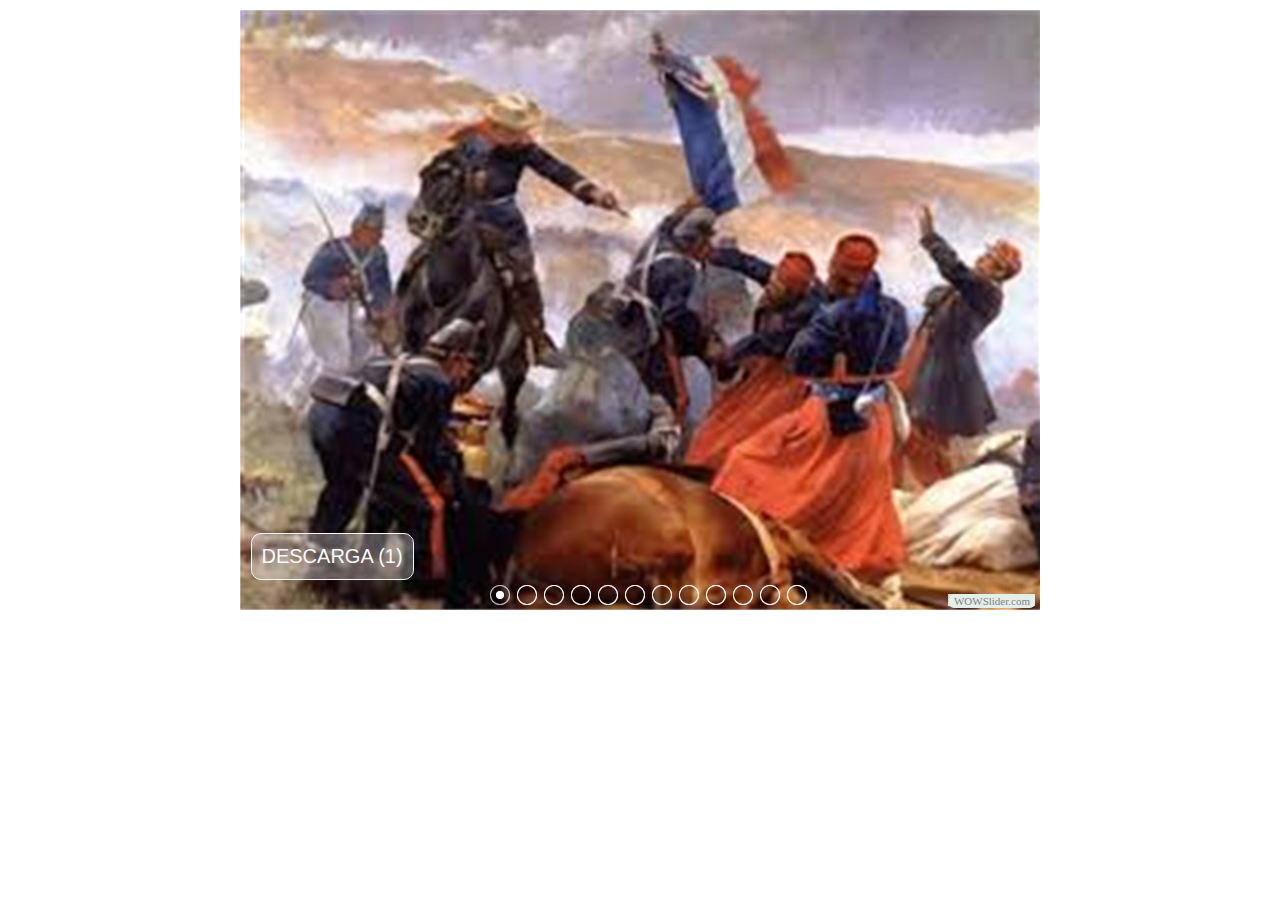
<file: visor/visorapp7.html>
<!DOCTYPE html PUBLIC "-//W3C//DTD XHTML 1.0 Strict//EN"
	"http://www.w3.org/TR/xhtml1/DTD/xhtml1-strict.dtd">
<html xmlns="http://www.w3.org/1999/xhtml">
<head>
	<title>Batalla del 5 de Mayo generated by WOWSlider.com</title>
	<meta http-equiv="content-type" content="text/html; charset=utf-8" />
	<meta name="keywords" content="Batalla del 5 de Mayo, WOW Slider, Web Slide Show, HTML Slideshow Maker" />
	<meta name="description" content="Batalla del 5 de Mayo created with WOW Slider, a free wizard program that helps you easily generate beautiful web slideshow" />
	<!-- Start WOWSlider.com HEAD section -->
	<link rel="stylesheet" type="text/css" href="engine1/style.css" />
	<script type="text/javascript" src="engine1/jquery.js"></script>
	<!-- End WOWSlider.com HEAD section -->
</head>
<body style="background-color:#FFFFFF">
	<!-- Start WOWSlider.com BODY section -->
	<div id="wowslider-container1">
	<div class="ws_images"><ul>
<li><img src="data1/images/descarga_1.jpg" alt="descarga (1)" title="descarga (1)" id="wows1_0"/></li>
<li><img src="data1/images/descarga_2.jpg" alt="descarga (2)" title="descarga (2)" id="wows1_1"/></li>
<li><img src="data1/images/descarga_3.jpg" alt="descarga (3)" title="descarga (3)" id="wows1_2"/></li>
<li><img src="data1/images/descarga_5.jpg" alt="descarga (5)" title="descarga (5)" id="wows1_3"/></li>
<li><img src="data1/images/descarga.jpg" alt="descarga" title="descarga" id="wows1_4"/></li>
<li><img src="data1/images/images_1.jpg" alt="images (1)" title="images (1)" id="wows1_5"/></li>
<li><img src="data1/images/images.jpg" alt="images" title="images" id="wows1_6"/></li>
<li><img src="data1/images/descarga_6.jpg" alt="descarga (6)" title="descarga (6)" id="wows1_7"/></li>
<li><img src="data1/images/descarga_7.jpg" alt="descarga (7)" title="descarga (7)" id="wows1_8"/></li>
<li><img src="data1/images/descarga_4.jpg" alt="descarga (4)" title="descarga (4)" id="wows1_9"/></li>
<li><img src="data1/images/descarga_8.jpg" alt="descarga (8)" title="descarga (8)" id="wows1_10"/></li>
<li><img src="data1/images/descarga_9.jpg" alt="descarga (9)" title="descarga (9)" id="wows1_11"/></li>
</ul></div>
<div class="ws_bullets"><div>
<a href="#" title="descarga (1)"><img src="data1/tooltips/descarga_1.jpg" alt="descarga (1)"/>1</a>
<a href="#" title="descarga (2)"><img src="data1/tooltips/descarga_2.jpg" alt="descarga (2)"/>2</a>
<a href="#" title="descarga (3)"><img src="data1/tooltips/descarga_3.jpg" alt="descarga (3)"/>3</a>
<a href="#" title="descarga (5)"><img src="data1/tooltips/descarga_5.jpg" alt="descarga (5)"/>4</a>
<a href="#" title="descarga"><img src="data1/tooltips/descarga.jpg" alt="descarga"/>5</a>
<a href="#" title="images (1)"><img src="data1/tooltips/images_1.jpg" alt="images (1)"/>6</a>
<a href="#" title="images"><img src="data1/tooltips/images.jpg" alt="images"/>7</a>
<a href="#" title="descarga (6)"><img src="data1/tooltips/descarga_6.jpg" alt="descarga (6)"/>8</a>
<a href="#" title="descarga (7)"><img src="data1/tooltips/descarga_7.jpg" alt="descarga (7)"/>9</a>
<a href="#" title="descarga (4)"><img src="data1/tooltips/descarga_4.jpg" alt="descarga (4)"/>10</a>
<a href="#" title="descarga (8)"><img src="data1/tooltips/descarga_8.jpg" alt="descarga (8)"/>11</a>
<a href="#" title="descarga (9)"><img src="data1/tooltips/descarga_9.jpg" alt="descarga (9)"/>12</a>
</div></div>
<span class="wsl"><a href="http://wowslider.com">jQuery Slideshow Code</a> by WOWSlider.com v4.8</span>
	<div class="ws_shadow"></div>
	</div>
	<script type="text/javascript" src="engine1/wowslider.js"></script>
	<script type="text/javascript" src="engine1/script.js"></script>
	<!-- End WOWSlider.com BODY section -->
</body>
</html>
</file>
<file: visor/engine1/style.css>
/*
 *	generated by WOW Slider 4.8
 *	template Pure
 */
@import url(http://fonts.googleapis.com/css?family=Arimo&subset=latin,cyrillic,latin-ext);
#wowslider-container1 { 
	zoom: 1; 
	position: relative; 
	max-width:800px;
	margin:0px auto 0px;
	z-index:90;
	border:2px solid #FFFFFF;
	text-align:left; /* reset align=center */
}
* html #wowslider-container1{ width:800px }
#wowslider-container1 .ws_images ul{
	position:relative;
	width: 10000%; 
	height:auto;
	left:0;
	list-style:none;
	margin:0;
	padding:0;
	border-spacing:0;
	overflow: visible;
	/*table-layout:fixed;*/
}
#wowslider-container1 .ws_images ul li{
	width:1%;
	line-height:0; /*opera*/
	float:left;
	font-size:0;
	padding:0 0 0 0 !important;
	margin:0 0 0 0 !important;
}

#wowslider-container1 .ws_images{
	position: relative;
	left:0;
	top:0;
	width:100%;
	height:100%;
	overflow:hidden;
}
#wowslider-container1 .ws_images a{
	width:100%;
	display:block;
	color:transparent;
}
#wowslider-container1 img{
	max-width: none !important;
}
#wowslider-container1 .ws_images img{
	width:100%;
	border:none 0;
	max-width: none;
	padding:0;
}
#wowslider-container1 a{ 
	text-decoration: none; 
	outline: none; 
	border: none; 
}

#wowslider-container1  .ws_bullets { 
	font-size: 0px; 
	float: left;
	position:absolute;
	z-index:70;
}
#wowslider-container1  .ws_bullets div{
	position:relative;
	float:left;
}
#wowslider-container1  .wsl{
	display:none;
}
#wowslider-container1 sound, 
#wowslider-container1 object{
	position:absolute;
}


#wowslider-container1  .ws_bullets { 
	padding: 5px; 
}
#wowslider-container1 .ws_bullets a { 
	width:20px;
	height:20px;
	background: url(./bullet.png) left top;
	float: left; 
	text-indent: -4000px; 
	position:relative;
	margin-left:7px;
	color:transparent;
}
#wowslider-container1 .ws_bullets a:hover{
	background-position: 0 50%;	
}
#wowslider-container1 .ws_bullets a.ws_selbull{ 
	background-position: 0 100%;
}	
#wowslider-container1 a.ws_next, #wowslider-container1 a.ws_prev {
	position:absolute;
	display:none;
	top:50%;
	margin-top:-24px;
	z-index:60;
	height: 64px;
	width: 64px;
	background-image: url(./arrows.png);
}
#wowslider-container1 a.ws_next{
	background-position: 100% 0;
	right:5px;
}
#wowslider-container1 a.ws_prev {
	left:5px;
	background-position: 0 0;  
}
#wowslider-container1 a.ws_next:hover{
	background-position: 100% 100%;
}
#wowslider-container1 a.ws_prev:hover {
	background-position: 0 100%; 
}
* html #wowslider-container1 a.ws_next,* html #wowslider-container1 a.ws_prev{display:block}
#wowslider-container1:hover a.ws_next, #wowslider-container1:hover a.ws_prev {display:block}

/*playpause*/
#wowslider-container1 .ws_playpause {
	display:none;
    width: 64px;
    height: 64px;
    position: absolute;
    top: 50%;
    left: 50%;
    margin-left: -25px;
    margin-top: -25px;
    z-index: 59;
}

#wowslider-container1:hover .ws_playpause {
	display:block;
}

#wowslider-container1 .ws_pause {
    background-image: url(./pause.png);
}

#wowslider-container1 .ws_play {
    background-image: url(./play.png);
}

#wowslider-container1 .ws_pause:hover, #wowslider-container1 .ws_play:hover {
    background-position: 100% 100% !important;
}/* bottom center */
#wowslider-container1  .ws_bullets {
   bottom: 0;
	left:50%;
	padding: 5px;
}
#wowslider-container1  .ws_bullets div{
	left:-50%;
}
#wowslider-container1 .ws-title{
	position:absolute;
	display:block;
	bottom: -5px;
	left: 0px; 
	margin:35px 15px;
	padding:12px 10px;
	color:#777777;
	z-index: 50;
	font-family:'Open Sans', Tahoma, Geneva, sans-serif;
	font-size: 20px;
	line-height: 21px;
	text-transform: uppercase;
	color: #FFFFFF;
	
    background-color: rgba(255, 255, 255, 0.3);
    border: 1px solid #FFFFFF;
    border-radius: 10px 10px 10px 10px;
    -moz-border-radius: 10px 10px 10px 10px;
    -webkit-border-radius: 10px 10px 10px 10px;
}
#wowslider-container1 .ws-title div{
	margin-top: 6px;
	font-size: 16px;
	line-height: 18px;
	font-weight: normal;
	color: #FFFFFF;
}

#wowslider-container1 .ws_images ul{
	animation: wsBasic 52.8s infinite;
	-moz-animation: wsBasic 52.8s infinite;
	-webkit-animation: wsBasic 52.8s infinite;
}
@keyframes wsBasic{0%{left:-0%} 4.17%{left:-0%} 8.33%{left:-100%} 12.5%{left:-100%} 16.67%{left:-200%} 20.83%{left:-200%} 25%{left:-300%} 29.17%{left:-300%} 33.33%{left:-400%} 37.5%{left:-400%} 41.67%{left:-500%} 45.83%{left:-500%} 50%{left:-600%} 54.17%{left:-600%} 58.33%{left:-700%} 62.5%{left:-700%} 66.67%{left:-800%} 70.83%{left:-800%} 75%{left:-900%} 79.17%{left:-900%} 83.33%{left:-1000%} 87.5%{left:-1000%} 91.67%{left:-1100%} 95.83%{left:-1100%} }
@-moz-keyframes wsBasic{0%{left:-0%} 4.17%{left:-0%} 8.33%{left:-100%} 12.5%{left:-100%} 16.67%{left:-200%} 20.83%{left:-200%} 25%{left:-300%} 29.17%{left:-300%} 33.33%{left:-400%} 37.5%{left:-400%} 41.67%{left:-500%} 45.83%{left:-500%} 50%{left:-600%} 54.17%{left:-600%} 58.33%{left:-700%} 62.5%{left:-700%} 66.67%{left:-800%} 70.83%{left:-800%} 75%{left:-900%} 79.17%{left:-900%} 83.33%{left:-1000%} 87.5%{left:-1000%} 91.67%{left:-1100%} 95.83%{left:-1100%} }
@-webkit-keyframes wsBasic{0%{left:-0%} 4.17%{left:-0%} 8.33%{left:-100%} 12.5%{left:-100%} 16.67%{left:-200%} 20.83%{left:-200%} 25%{left:-300%} 29.17%{left:-300%} 33.33%{left:-400%} 37.5%{left:-400%} 41.67%{left:-500%} 45.83%{left:-500%} 50%{left:-600%} 54.17%{left:-600%} 58.33%{left:-700%} 62.5%{left:-700%} 66.67%{left:-800%} 70.83%{left:-800%} 75%{left:-900%} 79.17%{left:-900%} 83.33%{left:-1000%} 87.5%{left:-1000%} 91.67%{left:-1100%} 95.83%{left:-1100%} }

#wowslider-container1 .ws_bullets  a img{
	text-indent:0;
	display:block;
	bottom:25px;
	left:-32px;
	visibility:hidden;
	position:absolute;
    border: 1px solid rgba(220, 220, 220, 0.6);
	border-radius:1px;
	
	-moz-border-radius:2px;
	-webkit-border-radius:2px;
	max-width:none;
}
#wowslider-container1 .ws_bullets a:hover img{
	visibility:visible;
}

#wowslider-container1 .ws_bulframe div div{
	height:48px;
	overflow:visible;
	position:relative;
}
#wowslider-container1 .ws_bulframe div {
	
	left:0;
	overflow:hidden;
	position:relative;
	width:64px;
	background-color:#FFFFFF;
	
 
	
}
#wowslider-container1  .ws_bullets .ws_bulframe{
	
	display:none;
	bottom:29px;
	overflow:visible;
	position:absolute;
	cursor:pointer;
    -moz-box-shadow: 0 1px 3px rgba(0, 0, 0, 0.4);
	box-shadow: 0 1px 3px rgba(0, 0, 0, 0.4);
    border: 1px solid #FFF;
	border-radius:3px;
	-moz-border-radius:3px;
}
#wowslider-container1 .ws_bulframe span{
	display:block;
	position:absolute;
	bottom:-8px;
	margin-left:1px;
	left:32px;
	background:url(./triangle.png);
	width:15px;
	height:6px;
}
</file>
